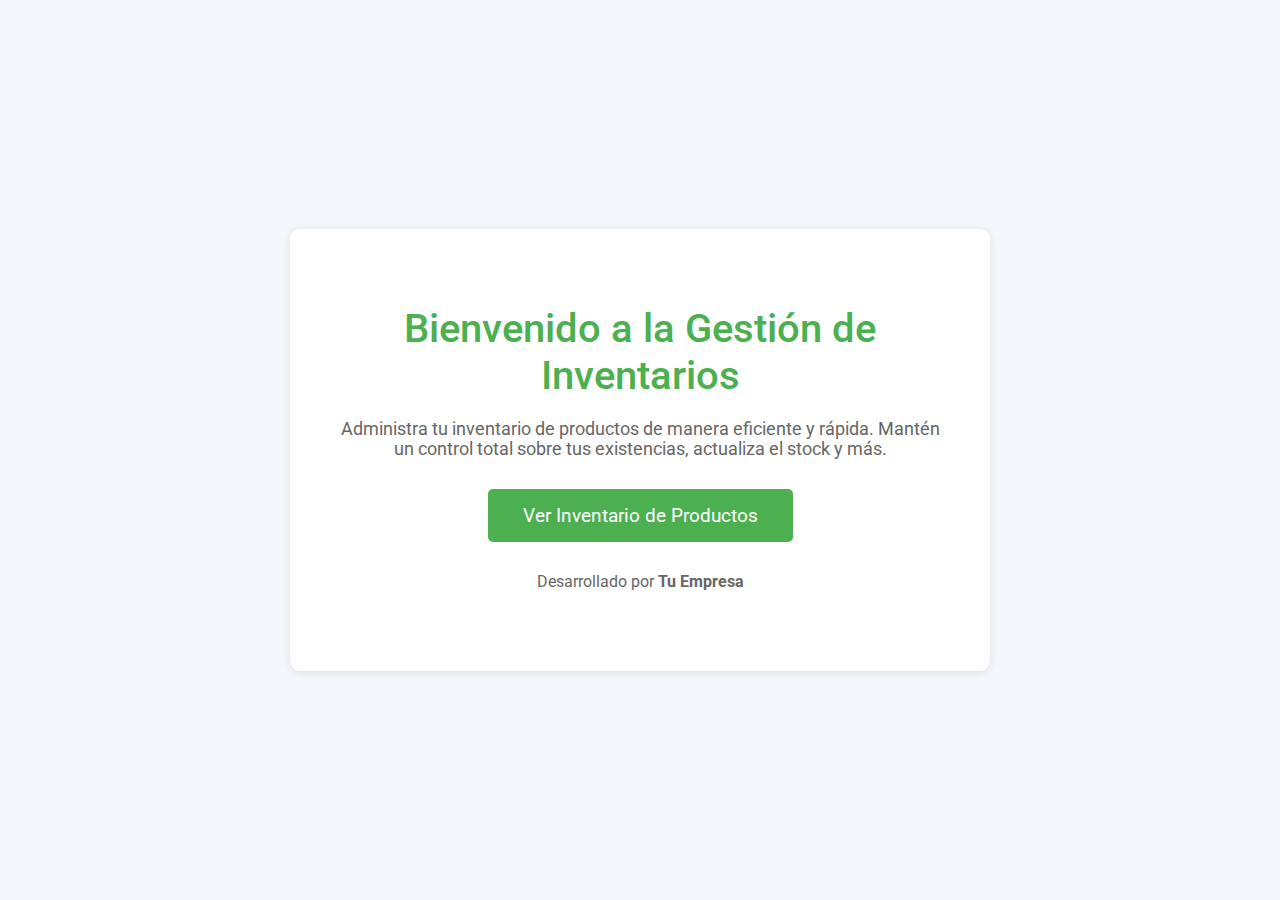
<file: src/main/resources/templates/index.html>
<!DOCTYPE html>
<html lang="es">
<head>
    <meta charset="UTF-8">
    <meta name="viewport" content="width=device-width, initial-scale=1.0">
    <title>Gestión de Inventarios</title>
    <!-- Fuente de Google Fonts -->
    <link href="https://fonts.googleapis.com/css2?family=Roboto:wght@300;400;500;700&display=swap" rel="stylesheet">
    <style>
        /* Estilos globales */
        body {
            font-family: 'Roboto', sans-serif;
            margin: 0;
            padding: 0;
            background-color: #f4f7fc;
            display: flex;
            justify-content: center;
            align-items: center;
            height: 100vh;
            color: #333;
        }

        /* Contenedor principal */
        .container {
            text-align: center;
            background-color: #fff;
            padding: 50px;
            border-radius: 10px;
            box-shadow: 0 2px 10px rgba(0, 0, 0, 0.1);
            max-width: 600px;
            width: 100%;
        }

        /* Título */
        h1 {
            font-size: 2.5em;
            color: #4CAF50;
            margin-bottom: 20px;
            font-weight: 500;
        }

        /* Descripción */
        p {
            font-size: 1.1em;
            color: #666;
            margin-bottom: 30px;
        }

        /* Estilo para el botón */
        .btn {
            padding: 15px 35px;
            background-color: #4CAF50;
            color: #fff;
            text-decoration: none;
            font-size: 1.2em;
            border-radius: 5px;
            display: inline-block;
            transition: background-color 0.3s ease;
        }

        /* Efecto hover para el botón */
        .btn:hover {
            background-color: #45a049;
        }

        /* Estilo del pie de página */
        footer {
            font-size: 0.9em;
            color: #777;
            margin-top: 30px;
        }

        /* Estilos responsivos */
        @media (max-width: 768px) {
            .container {
                padding: 40px 30px;
            }

            h1 {
                font-size: 2em;
            }

            .btn {
                font-size: 1em;
                padding: 12px 30px;
            }
        }
    </style>
</head>
<body>

    <div class="container">
        <h1>Bienvenido a la Gestión de Inventarios</h1>
        <p>Administra tu inventario de productos de manera eficiente y rápida. Mantén un control total sobre tus existencias, actualiza el stock y más.</p>

        <!-- Enlace al inventario -->
        <a href="/product/list" class="btn">Ver Inventario de Productos</a>
        
        <!-- Pie de página con créditos -->
        <footer>
            <p>Desarrollado por <strong>Tu Empresa</strong></p>
        </footer>
    </div>

</body>
</html>
</file>
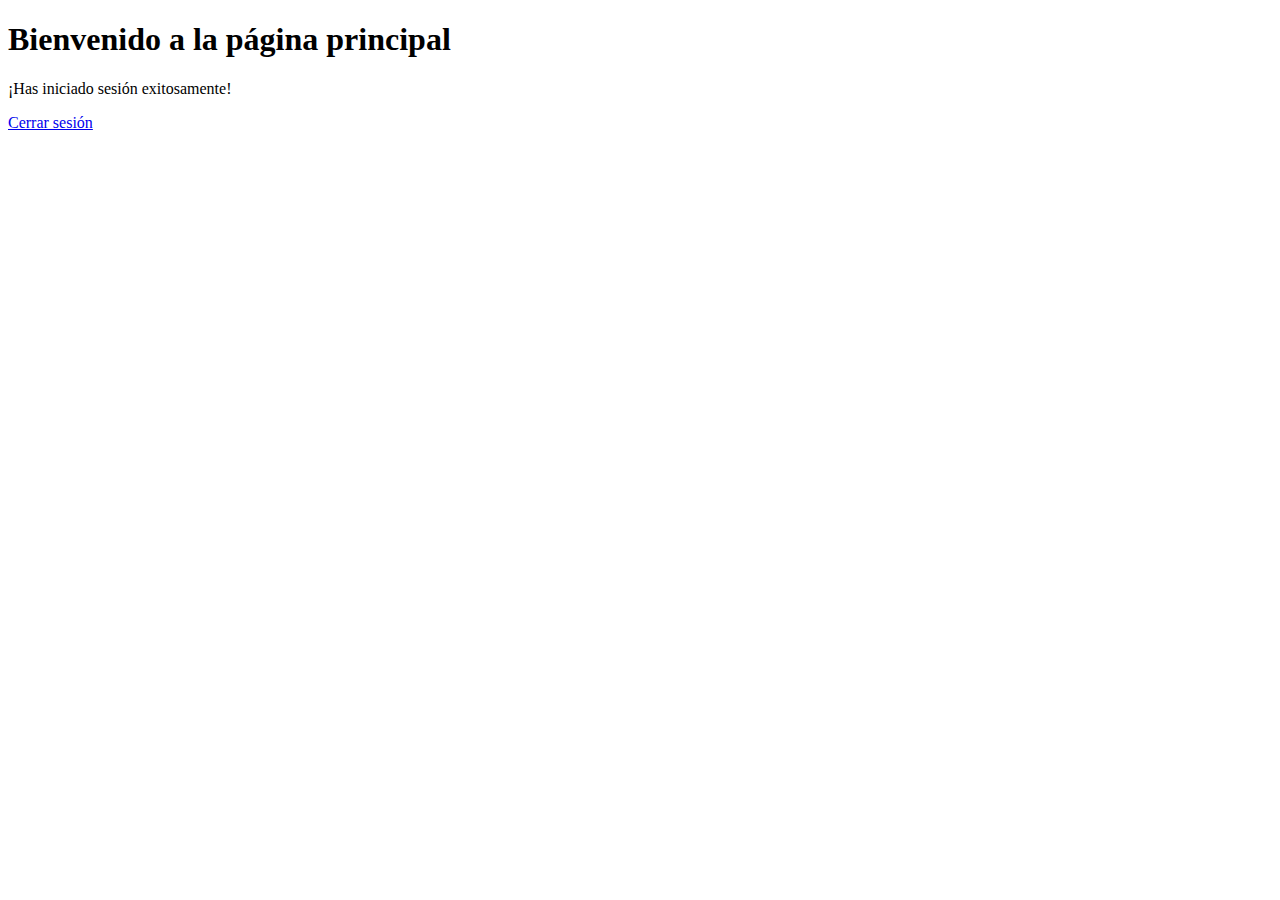
<file: src/main/resources/templates/home.html>
<!DOCTYPE html>
<html xmlns:th="http://www.thymeleaf.org">
<head>
    <title>Página Principal</title>
</head>
<body>
    <h1>Bienvenido a la página principal</h1>
    <p>¡Has iniciado sesión exitosamente!</p>
    <a href="/logout">Cerrar sesión</a>  <!-- Enlace para cerrar sesión -->
</body>
</html>
</file>
